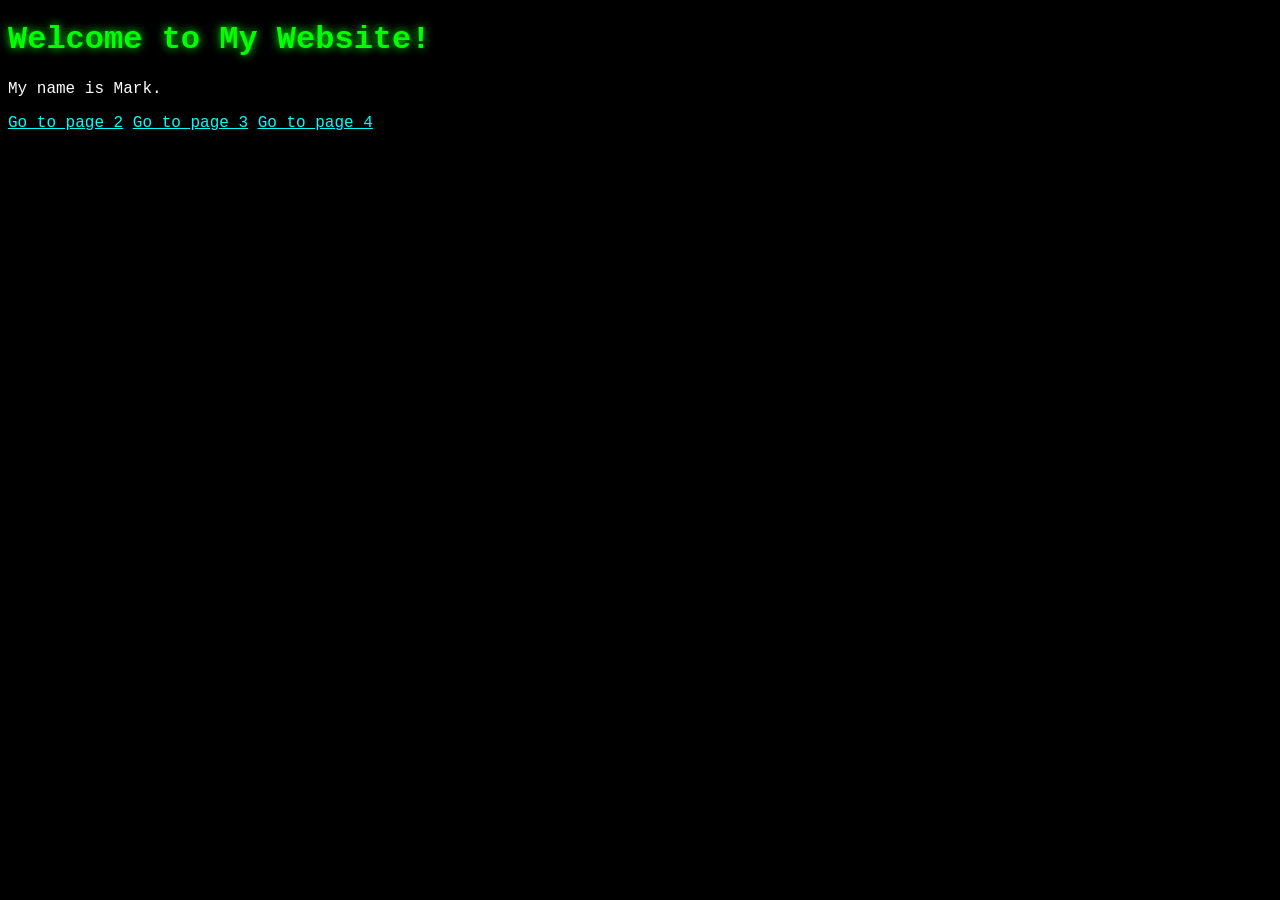
<file: index.html>
<!DOCTYPE html>
<html>
    <head>
        <link rel="stylesheet" href="style.css">
        <title>My Website</title>
    </head>
    <body>
        <div class="box">
            <h1>Welcome to My Website! </h1>
            <p>My name is Mark.</p>
        </div>

        <a href="index2.html">Go to page 2</a>
        <a href="index3.html">Go to page 3</a>
        <a href="index4.html">Go to page 4</a>

    </body>
</html>
</file>
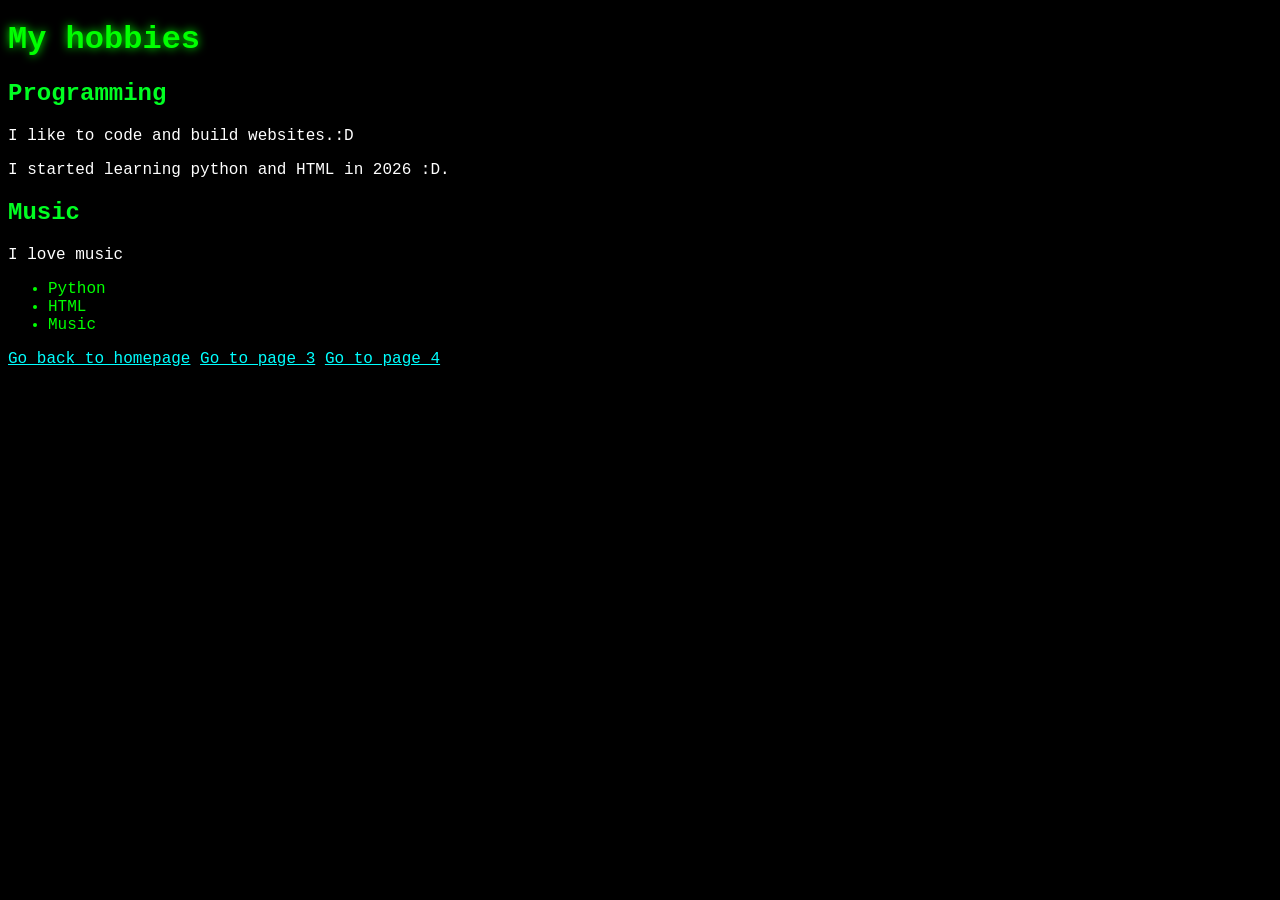
<file: index2.html>
<!DOCTYPE html>
<html>
    <head>
        <link rel="stylesheet" href="style.css">
        <title>Things about me</title>
    </head>
    <body>

        <h1>My hobbies</h1>

        <h2>Programming</h2>
        <p>I like to code and build websites.:D</p>
        <p>I started learning python and HTML in 2026 :D. </p>

        <h2>Music</h2>
        <p>I love music </p>

        <ul>
            <li>Python</li>
            <li>HTML</li>
            <li>Music</li>
        </ul>

        <a href="index.html">Go back to homepage</a>
        <a href="index3.html">Go to page 3</a>
        <a href="index4.html">Go to page 4</a>

    </body>
</html>
</file>
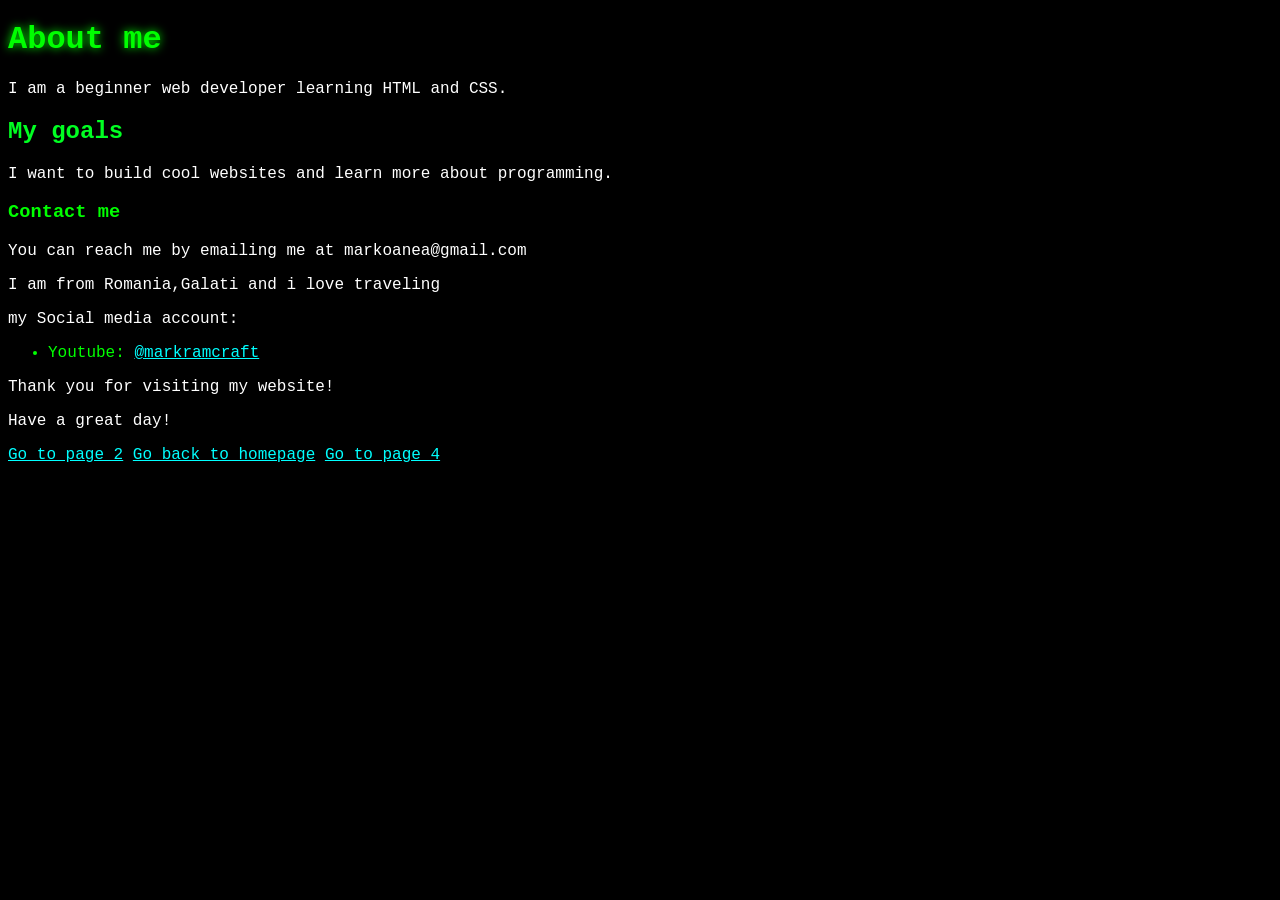
<file: index3.html>
<!DOCTYPE html>
<html>
    <head>
        <div class="box">
        <link rel="stylesheet" href="style.css">
        <title>Other stuff</title>

    </head>
    <body>

            <h1>About me</h1>
            <p>I am a beginner web developer learning HTML and CSS.</p>
        
            <h2>My goals</h2>
            <p>I want to build cool websites and learn more about programming.</p>
            
            <h3>Contact me</h3>
            <p>You can reach me by emailing me at markoanea@gmail.com</p>

            <p>I am from Romania,Galati and i love traveling</p>

            <p>my Social media account:</p>
            <ul>
                <li>Youtube: <a href="https://youtube.com/@markramcraft" target="_blank">@markramcraft</a></li>
            </ul>

            <p>Thank you for visiting my website!</p>
            <p>Have a great day!</p>
        </div>
        <a href="index2.html">Go to page 2</a>
        <a href="index.html">Go back to homepage</a>
        <a href="index4.html">Go to page 4</a>
    </body>
</html>
</file>
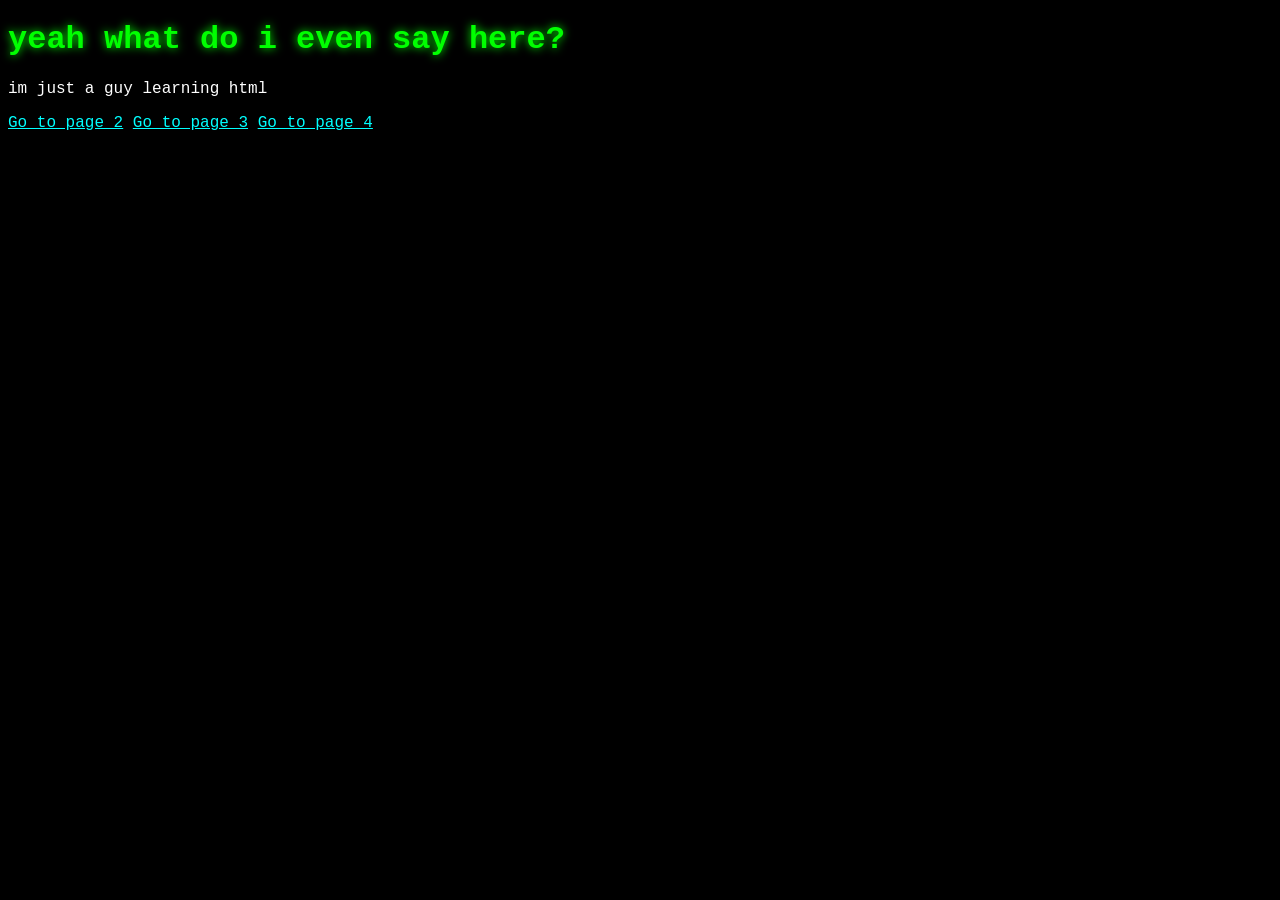
<file: index4.html>
<!DOCTYPE html>
<html>
    <head>
        <link rel="stylesheet" href="style.css">
        <title>uhhhhhhh what do i even say here?</title>
    </head>
    <body>
        <div class="box">
            <h1>yeah what do i even say here?</h1>
            <p>im just a guy learning html</p>
        </div>

        <a href="index2.html">Go to page 2</a>
        <a href="index3.html">Go to page 3</a>
        <a href="index4.html">Go to page 4</a>

    </body>
</file>
<file: style.css>
body {
    background-color: black;
    color: lime;
    font-family: "Courier New" , monospace
}
 
h1 {
    color: lime;
    text-shadow: 0px 0px 10px lime

}

h2{
    color: rgb(0, 255, 34);

}

p{
    color: white;

}

a{
    color: cyan;

}
</file>
